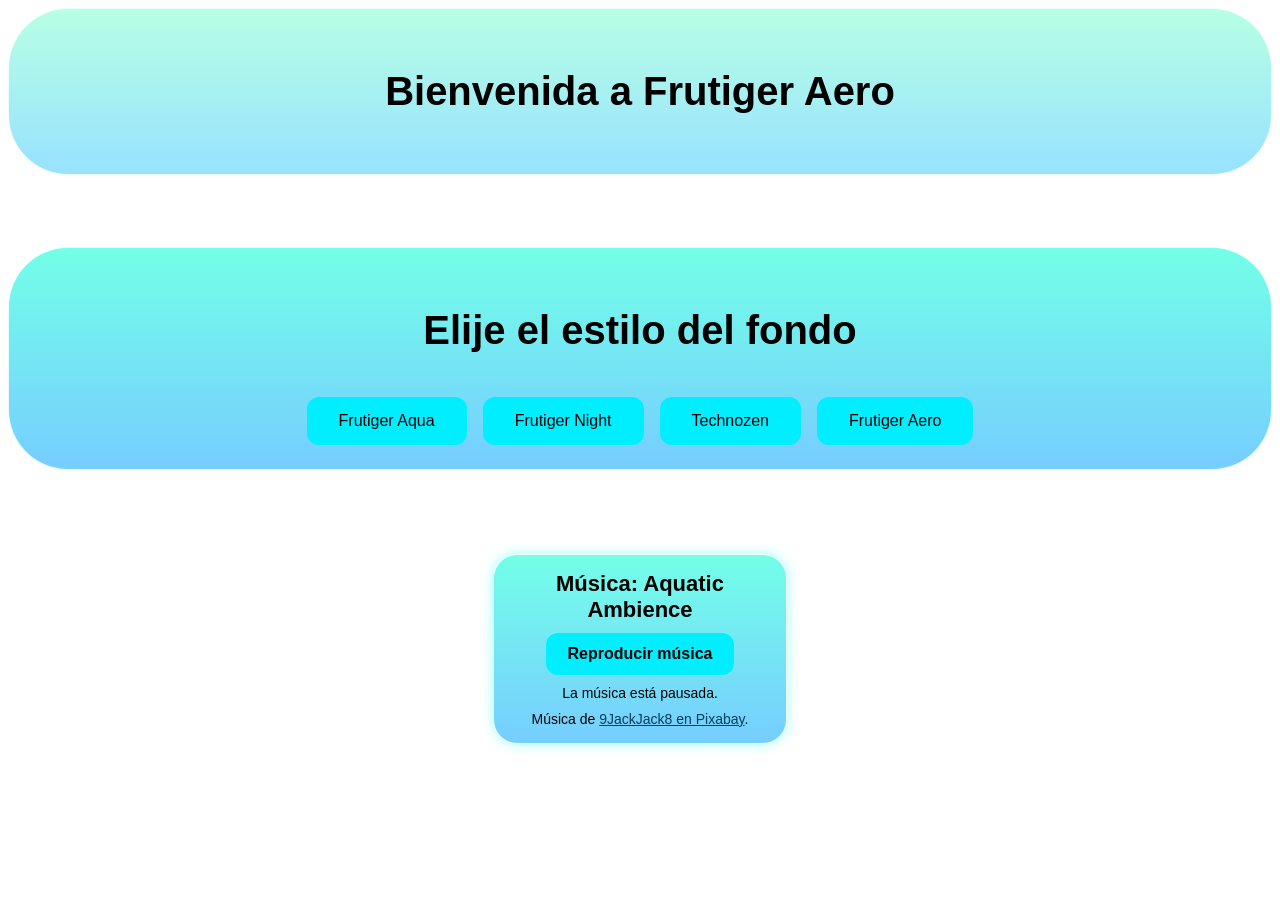
<file: index.html>
<!DOCTYPE html>
<html lang="es">
<head>
    <meta charset="UTF-8">
    <meta name="viewport" content="width=device-width, initial-scale=1.0">
    <title>Frutiger Aero</title>
    <link rel="stylesheet" href="Frutiger.css">
</head>
<body class="body">
 <div class="container">
  <p>Bienvenida a Frutiger Aero</p>
 </div>
 <br>
 <br>
 <br>
 <br>
 <div class="select-background">
 <p>Elije el estilo del fondo</p>
 <div class="background-options">
  <button class="background-button" onclick="frutigerAqua()">Frutiger Aqua</button>
  <button class="background-button" onclick="frutigerNight()">Frutiger Night</button>
  <button class="background-button" onclick="technozen()">Technozen</button>
  <button class="background-button" onclick="frutigerAero()">Frutiger Aero</button>
 </div>
 </div>
 <br>
 <br>   
 <br>
 <br>
 <div class="music-card">
  <p class="music-title">Música: Aquatic Ambience</p>
  <button class="music-button" id="music-toggle" type="button" aria-pressed="false">Reproducir música</button>
  <p class="music-status" id="music-status" aria-live="polite">La música está pausada.</p>
  <p class="music-credit">Música de <a href="https://pixabay.com/es/music/ambiente-aquatic-ambience-frutiger-aero-chill-519609/" target="_blank" rel="noopener noreferrer">9JackJack8 en Pixabay</a>.</p>
 </div>
 <div class="bubble-layer">
  <span class="bubble bubble-one"></span>
  <span class="bubble bubble-two"></span>
  <span class="bubble bubble-three"></span>
  <span class="bubble bubble-four"></span>
  <span class="bubble bubble-five"></span>
  <span class="bubble bubble-six"></span>
  <span class="bubble bubble-seven"></span>
  <span class="bubble bubble-eight"></span>
 </div>
 <audio id="background-audio" src="9jackjack8-aquatic-ambience-frutiger-aero-chill-519609.mp3" loop preload="none"></audio>
 <script src="Frutiger.js"></script>
</body>
</html>
</file>
<file: Frutiger.css>
body {
 background-image: url("https://miro.medium.com/v2/resize:fit:1400/1*_zqJUXJaDneHRrXeXtR5vQ.webp");
 background-size: cover;
 background-repeat: no-repeat;
 min-height: 100vh;
 overflow-x: hidden;
}

.container {
 display: flex;
 flex-wrap: wrap;
 flex-direction: column;
 align-items: center;
 background: linear-gradient(to bottom, rgba(144, 255, 214, 0.65), rgba(96, 210, 255, 0.65));
 font-family: Arial, Helvetica, sans-serif;
 font-weight: bold;
 color: black;
 border-radius: 60px;
 padding: 20px 0 20px 0;
 font-size: 40px;
 border: 1px solid rgba(255,255,255,0.85);
 backdrop-filter: blur(3px);
}

.aqua {
 background-image: url("https://preview.redd.it/heres-my-new-released-frutiger-aero-helvetica-aqua-image-v0-7c23jl6p3kwf1.jpeg?auto=webp&s=5b1c6306961930beadaea9098792b4095f1080ba");
 background-size: cover;
 background-repeat: no-repeat;
}

.night {
 background-image: url("https://preview.redd.it/my-greatest-frutiger-aero-nighttime-creation-is-here-v0-zv5067lt059f1.jpeg?auto=webp&s=c09db9a7232083927fffdce42daf95d82c1baf6f");
 background-size: cover;
 background-repeat: no-repeat;
}

.technozen {
 background-image: url("https://wallpaperaccess.com/full/24896529.png");
 background-size: cover;
 background-repeat: no-repeat;
}

.select-background {
 display: flex;
 flex-wrap: wrap;
 flex-direction: column;
 align-items: center;
 background: linear-gradient(to bottom, rgba(0, 255, 213, 0.55), rgba(6, 164, 255, 0.55));
 font-family: Arial, Helvetica, sans-serif;
 font-weight: bold;
 color: black;
 border-radius: 60px;
 padding: 20px 0 20px 0;
 font-size: 40px;
 border: 1px solid rgba(255,255,255,0.85);
 backdrop-filter: blur(3px);
}

.background-options {
 display: flex;
 flex-wrap: wrap;
 flex-direction: row;
 justify-content: center;
 align-items: center;
 gap: 12px;
}

.background-button {
 background-color: rgb(0, 238, 255);
 border: none;
 color: black;
 padding: 15px 32px;
 text-align: center;
 text-decoration: none;
 display: inline-block;
 font-size: 16px;
 margin: 4px 2px;
 cursor: pointer;
 border-radius: 12px;
}

.music-card {
 width: 260px;
 margin: 12px auto 0;
 padding: 16px;
 border-radius: 24px;
 background: linear-gradient(to bottom, rgba(0, 255, 213, 0.55), rgba(6, 164, 255, 0.55));
 text-align: center;
 border: 1px solid rgba(255,255,255,0.9);
 box-shadow: 0 0 12px rgba(0,255,245,0.4);
 backdrop-filter: blur(3px);
}

.music-title {
 font-family: Arial, Helvetica, sans-serif;
 font-size: 22px;
 font-weight: bold;
 color: black;
 margin: 0 0 10px;
}

.music-status,
.music-credit {
 font-family: Arial, Helvetica, sans-serif;
 font-size: 14px;
 margin: 10px 0 0;
}

.music-credit a {
 color: #003f58;
}

.music-button {
 background-color: rgb(0, 238, 255);
 border: none;
 color: black;
 padding: 12px 22px;
 border-radius: 12px;
 font-size: 16px;
 font-weight: bold;
 cursor: pointer;
}

.bubble-layer {
 position: fixed;
 inset: 0;
 pointer-events: none;
 overflow: hidden;
 z-index: 0;
}

.bubble {
 position: absolute;
 bottom: -20px;
 width: 30px;
 height: 30px;
 border-radius: 50%;
 background: rgba(255,255,255,0.55);
 border: 1px solid rgba(255,255,255,0.9);
 box-shadow: 0 0 10px rgba(255,255,255,0.8), inset 0 0 8px rgba(255,255,255,0.9);
 animation: bubble-rise 8s linear infinite;
 opacity: 0;
}

.bubble-one { left: 10%; animation-delay: 0s; }
.bubble-two { left: 20%; width: 22px; height: 22px; animation-delay: 2s; }
.bubble-three { left: 35%; width: 36px; height: 36px; animation-delay: 4s; }
.bubble-four { left: 45%; width: 24px; height: 24px; animation-delay: 6s; }
.bubble-five { left: 58%; width: 28px; height: 28px; animation-delay: 1s; }
.bubble-six { left: 68%; width: 31px; height: 31px; animation-delay: 3s; }
.bubble-seven { left: 78%; width: 25px; height: 25px; animation-delay: 5s; }
.bubble-eight { left: 88%; width: 18px; height: 18px; animation-delay: 7s; }

@keyframes bubble-rise {
 0% { transform: translateY(0) scale(0.8); opacity: 0; }
 20% { opacity: 1; }
 100% { transform: translateY(-100vh) scale(1.4); opacity: 0; }
}

@media (max-width: 768px) {
 body {
  background-size: cover;
  background-position: center;
 }

 .container,
 .select-background {
  width: min(92vw, 680px);
  font-size: clamp(28px, 7vw, 38px);
  border-radius: 24px;
  padding: 16px 18px;
  margin: 0 auto;
 }

 .background-options {
  flex-direction: column;
  gap: 10px;
 }

 .background-button {
  width: min(260px, 80vw);
  padding: 12px 20px;
  font-size: 14px;
 }

 .music-card {
  width: min(260px, 80vw);
  padding: 14px;
 }

 .music-title {
  font-size: 18px;
 }

 .music-status,
 .music-credit {
  font-size: 13px;
 }

 .music-button {
  padding: 10px 20px;
 }

 .bubble {
  width: 20px;
  height: 20px;
 }
}

@media (max-width: 480px) {
 .container,
 .select-background {
  font-size: clamp(24px, 8vw, 30px);
 }

 .background-button {
  font-size: 13px;
 }

 .music-card {
  width: min(230px, 88vw);
 }
}
</file>
